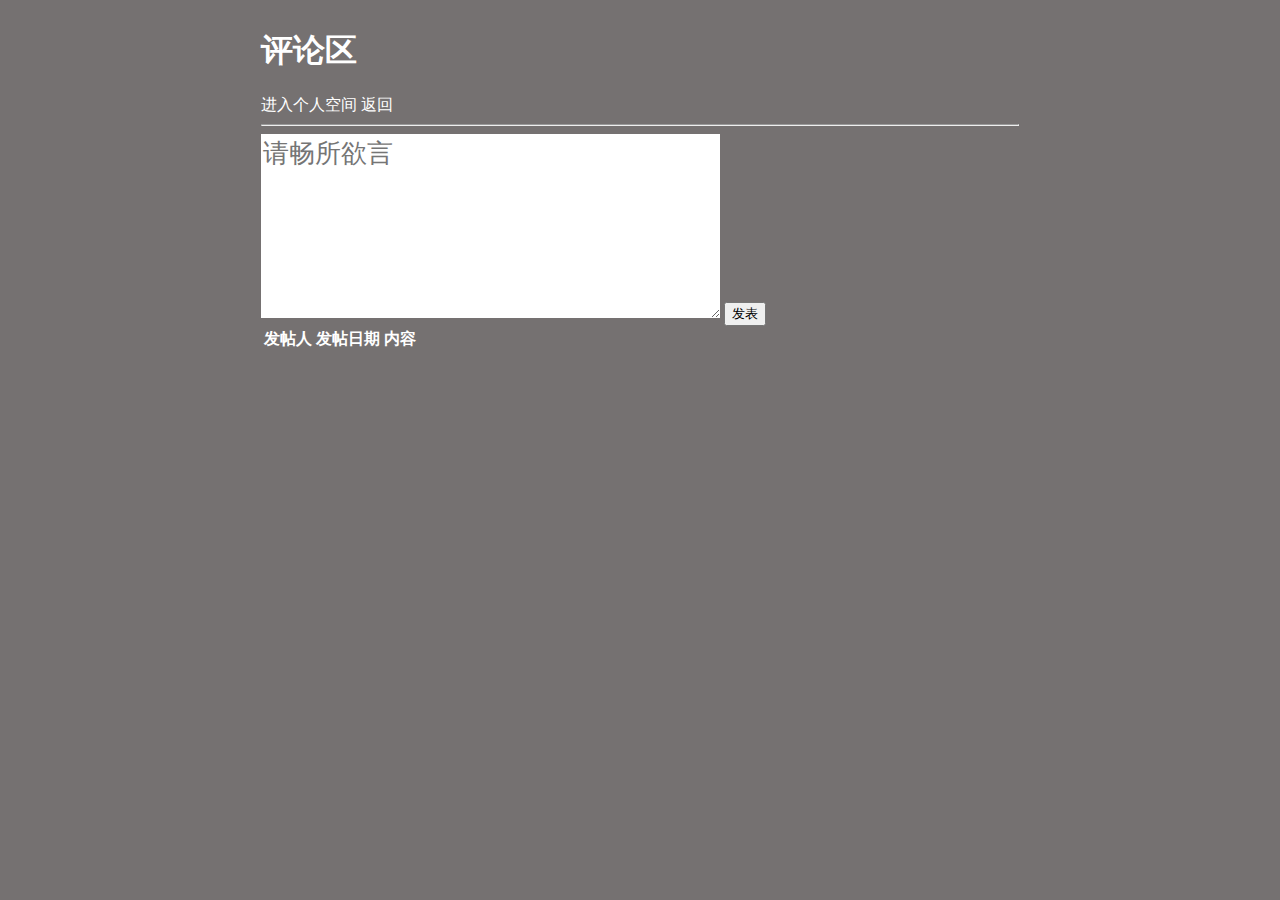
<file: target/ssm-1.0-SNAPSHOT/WEB-INF/templates/comment_list.html>
<!DOCTYPE html>
<html lang="en" xmlns:th="http://www.thymeleaf.org">
<head>
    <meta charset="UTF-8">
    <title>评论列表</title>
</head>
<style>
    body {
        display: flex;
        flex-direction: column;
        align-items: center;
        background-color: rgb(117, 113, 113);
        color: white;
    }

    #main {
        flex: 1;
        width: 60%;
    }

    #typing {
        flex: 1;
        width: 60%;
        height: 20vh;
        border: red;
        font-size: xx-large;
    }

    #commend {
        flex: 1;
        width: 80%;
    }

    #btn {
        background-color: red;
    }

    p {
        background-color: black;
    }
</style>

</head>

<body>

<div id="main">
    <h1>评论区</h1>
    <a style="display: inline" th:href="@{/comment/per}">进入个人空间</a>
    <a style="right: 20px" th:href="@{/back/manage_page}">返回</a>

    <hr>
    <form th:action="@{/comment/add}" method="post">
        <textarea id="typing" placeholder="请畅所欲言" name="comment"></textarea>
        <input type="submit" value="发表">
    </form>

    <div id="commend">
        <div class="comments">
            <div class="comment-wrap">
                <div class="comment-block">
                    <table>
                        <tr>
                            <th>发帖人</th>
                            <th>发帖日期</th>
                            <th>内容</th>
                        </tr>
                        <tr th:each="c : ${list}">
                            <td th:text="${c.username}"></td>
                            <td th:text="${c.date}"></td>
                            <td th:text="${c.comment}"></td>
                        </tr>
                    </table>
                </div>
            </div>
        </div>
    </div>
</div>
</body>
</html>
</file>
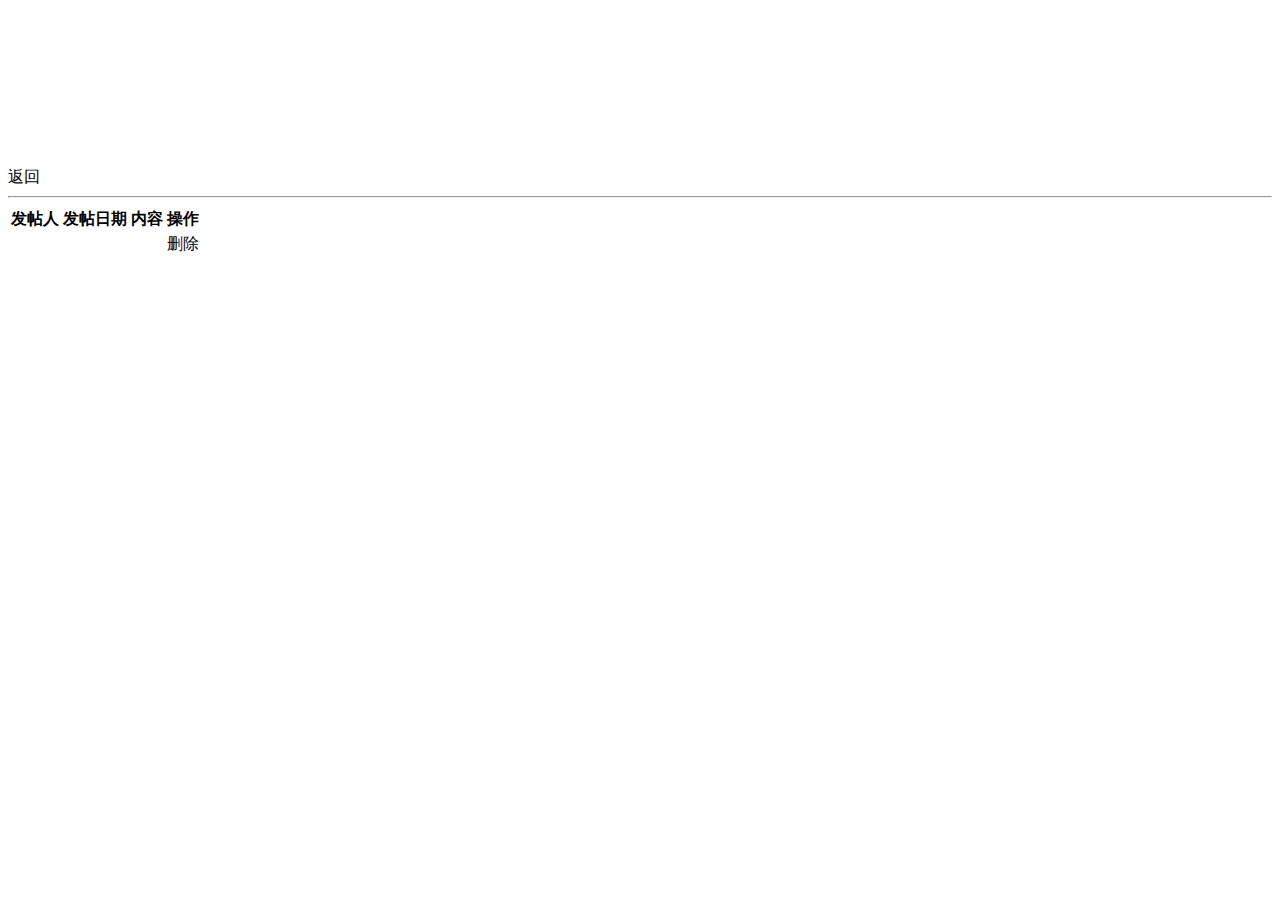
<file: target/ssm-1.0-SNAPSHOT/WEB-INF/templates/comment_person.html>
<!DOCTYPE html>
<html lang="en" xmlns:th="http://www.thymeleaf.org">
<head>
    <meta charset="UTF-8">
    <title>个人空间</title>
    <link rel="stylesheet" th:href="@{/static/css/index_work4.css}">
</head>
<body>
<p style="text-align: center;font-size: 50px;color: white;font-family: 叶根友特楷简体">这是[[${user.username}]]的空间</p>
<a th:href="@{/back/com_list}">返回</a>
<hr>
<div id="commend">
    <div class="comments">
        <div class="comment-wrap" >
            <div class="comment-block">
                <table>
                    <tr>
                        <th>发帖人</th>
                        <th>发帖日期</th>
                        <th>内容</th>
                        <th>操作</th>
                    </tr>
                    <tr  th:each="c : ${person}">
                        <td th:text="${c.username}"></td>
                        <td th:text="${c.date}"></td>
                        <td th:text="${c.comment}"></td>
                        <td>
                            <a th:href="@{'/comment/del/'+${c.id}}">删除</a>
                        </td>
                    </tr>
                </table>
            </div>
        </div>
    </div>
</div>
</body>
</html>
</file>
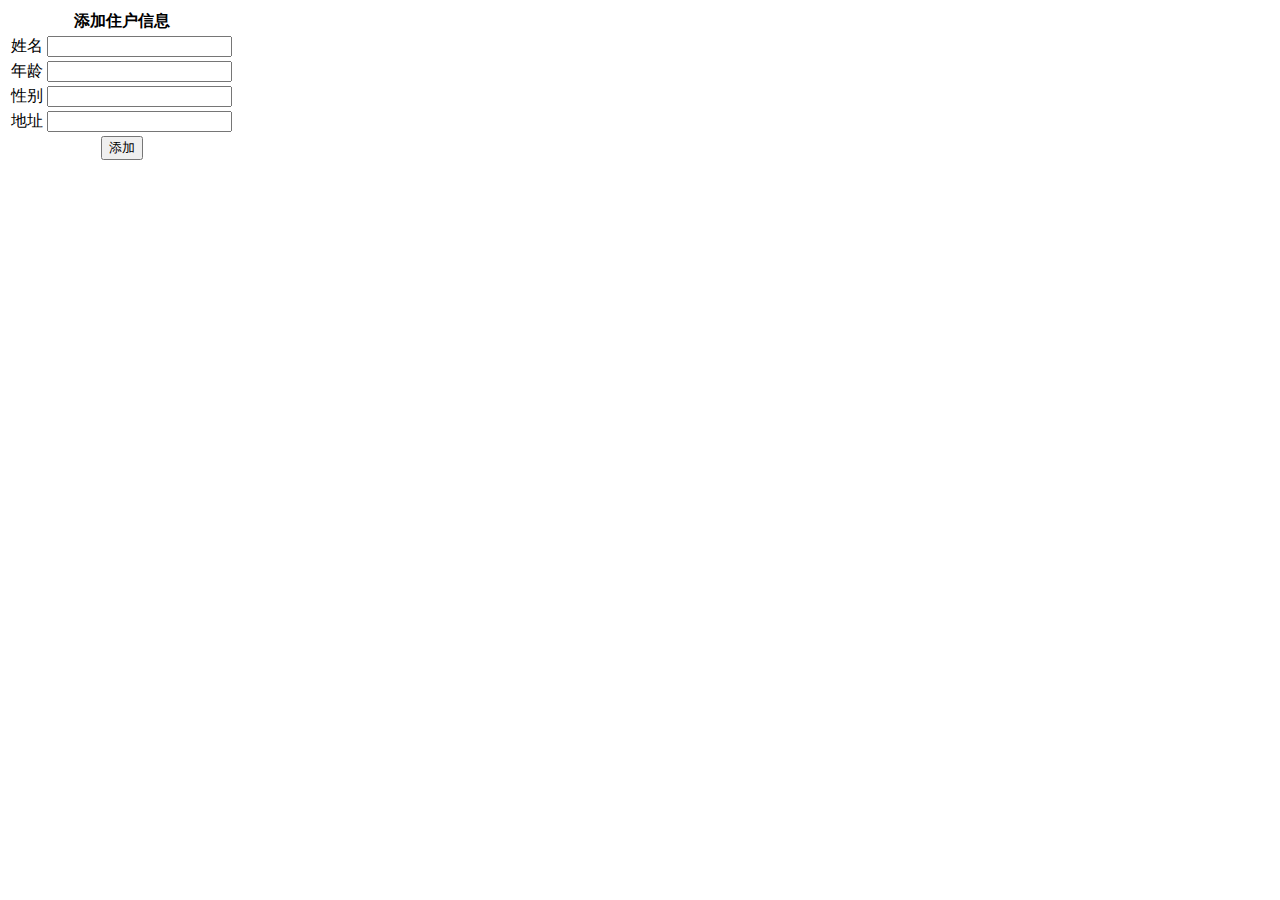
<file: target/ssm-1.0-SNAPSHOT/WEB-INF/templates/employee_add.html>
<!DOCTYPE html>
<html lang="en" xmlns:th="http://www.thymeleaf.org">
<head>
    <meta charset="UTF-8">
    <title>添加住户</title>
    <link rel="stylesheet" th:href="@{/static/css/index_work.css}">
</head>
<body>
<form th:action="@{/employee}" method="post">
    <table >
        <tr>
            <th colspan="2">添加住户信息</th>
        </tr>
        <tr>
            <td>姓名</td>
            <td><input type="text" name="empName" ></td>
        </tr>
        <tr>
            <td>年龄</td>
            <td><input type="text" name="age" ></td>
        </tr>
        <tr>
            <td>性别</td>
            <td>
                <input type="text" name="sex">
            </td>
        </tr>
        <tr>
            <td>地址</td>
            <td><input type="text" name="email"></td>
        </tr>
        <tr>
            <th colspan="2">
                <input type="submit" value="添加">
            </th>
        </tr>
    </table>
</form>
</body>
</html>
</file>
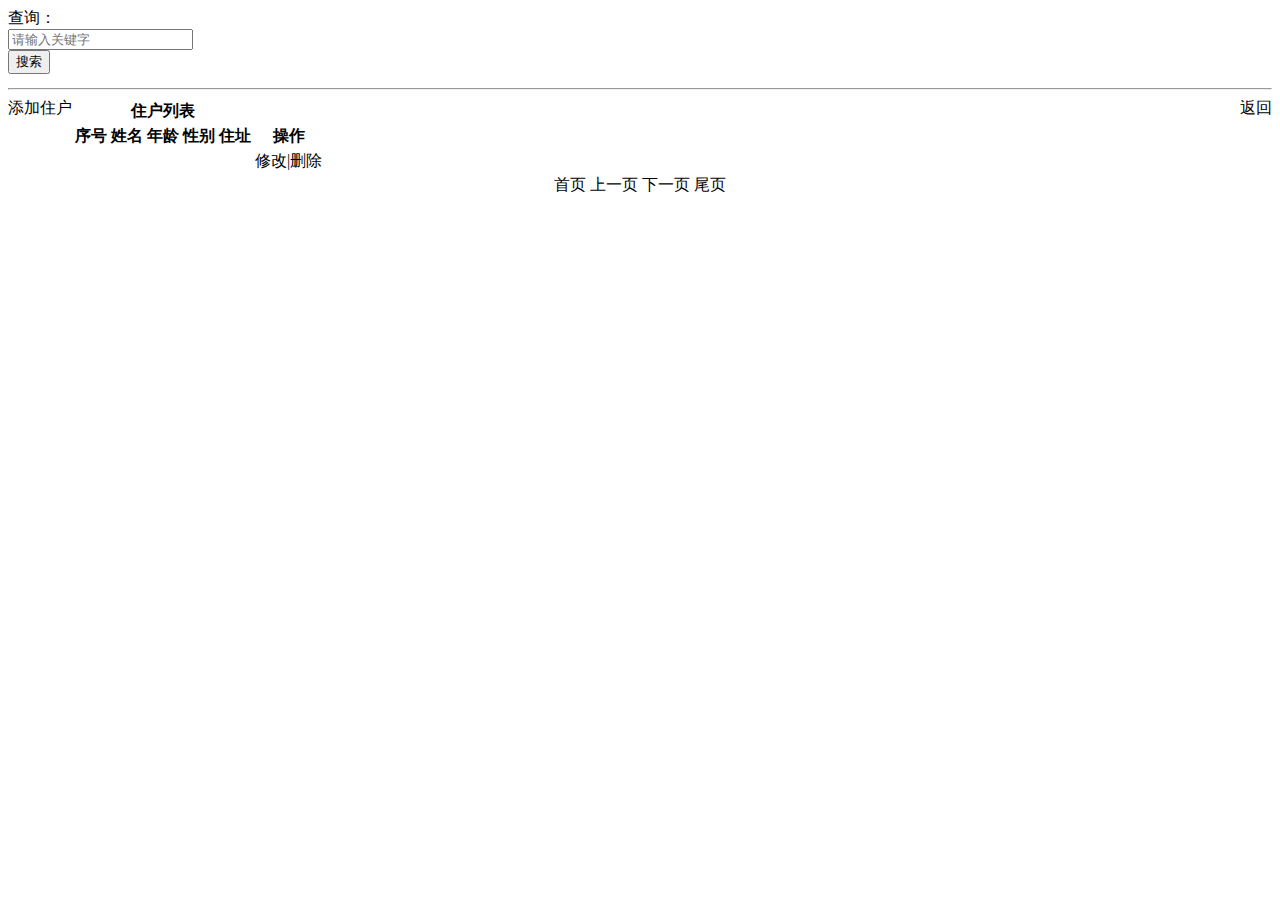
<file: target/ssm-1.0-SNAPSHOT/WEB-INF/templates/employee_list.html>
<!DOCTYPE html>
<html lang="en" xmlns:th="http://www.thymeleaf.org">
<head>
    <meta charset="UTF-8">
    <title>住户列表</title>
    <link rel="stylesheet" th:href="@{/static/css/index_work.css}">
</head>
<body>
<div style="left: auto;height: 30px;width: 90px">
    <form th:action="@{'/employee/page/1/'+${keyword}}" method="get">
        查询：<input type="text" placeholder="请输入关键字" name="keyword"><input class="btn-block" type="submit" value="搜索">
    </form>
</div>
<div id="div1" style="margin-top: 50px">



    <hr>

    <div  style="size: 20px;float: right;font-family: CRPＣ＆Ｇ流麗行書体">
        <a  th:href="@{/back/manage_page}">返回</a>
    </div>
    <div  style="size: 20px;float: left;font-family: CRPＣ＆Ｇ流麗行書体">
        <a  th:href="@{/toAdd}">添加住户</a>
    </div>


    <table>
        <tr>
            <th colspan="5">住户列表</th>
            <th id="username" th:text="${user?.username}"></th>
        </tr>
        <tr>
            <th>序号</th>
            <th>姓名</th>
            <th>年龄</th>
            <th>性别</th>
            <th>住址</th>
            <th>操作</th>
        </tr>
        <tr th:each="emp,status : ${page.list}">
            <td th:text="${status.count}"></td>
            <td th:text="${emp.empName}"></td>
            <td th:text="${emp.age}"></td>
            <td th:text="${emp.sex}"></td>
            <td th:text="${emp.email}"></td>
            <td>
                <a style="font-family: 教科書" th:href="@{'/employee/'+${emp.empId}}">修改</a>|<a style="font-family: 教科書" @click="del()" th:href="@{'/employee/'+${emp.empId}}">删除</a>
            </td>
        </tr>
    </table>
    <form id="delete_form" method="post">
        <input type="hidden" name="_method" value="delete">
    </form>
</div>

<div style="text-align: center">
    <a th:if="${page.hasPreviousPage}" th:href="@{/employee/page/1}">首页</a>
    <!--  th:解析时，路径中有参数要进行拼串  -->
    <a th:if="${page.hasPreviousPage}" th:href="@{'/employee/page/'+${page.prePage}}">上一页</a>
    <span th:each="num : ${page.navigatepageNums}">
        <a th:if="${page.pageNum == num}" style="color: red" th:href="@{'/employee/page/'+${num}}" th:text="'['+${num}+']'"></a>
        <a th:if="${page.pageNum != num}" th:href="@{'/employee/page/'+${num}}" th:text="${num}"></a>
    </span>
    <a th:if="${page.hasNextPage}" th:href="@{'/employee/page/'+${page.nextPage}}">下一页</a>
    <a th:if="${page.hasNextPage}" th:href="@{'/employee/page/'+${page.pages}}">尾页</a>
</div>
<script type="text/javascript" th:src="@{/static/js/vue.js}"></script>
<script type="text/javascript">
    var vue = new Vue({
        el:"#div1",
        methods:{
            del(){
                if (confirm('是否确认删除？')){
                    var delete_form = document.getElementById("delete_form");
                    delete_form.action = event.target.href;
                    delete_form.submit();
                    event.preventDefault();
                }
            }
        }
    })

</script>
</body>
</html>
</file>
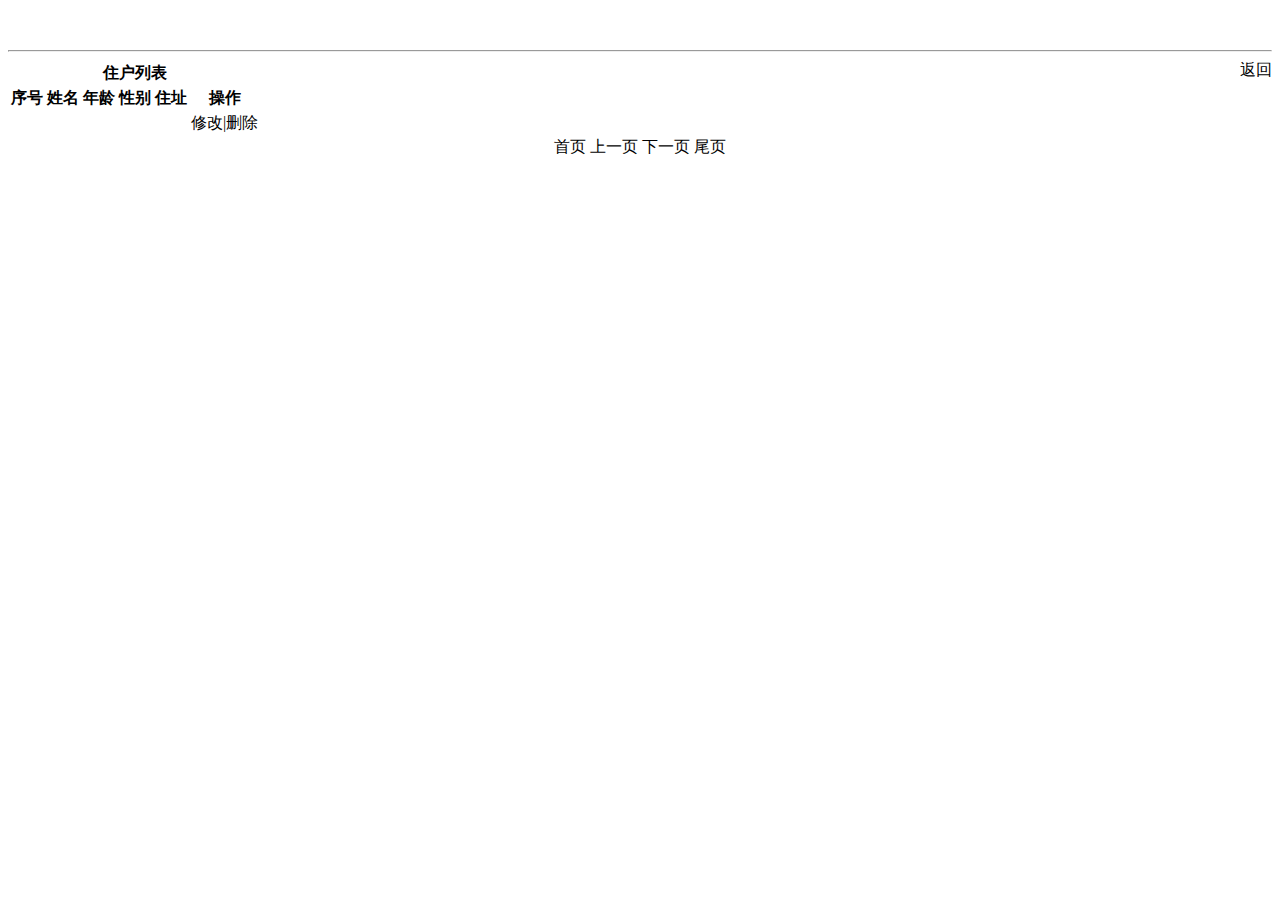
<file: target/ssm-1.0-SNAPSHOT/WEB-INF/templates/employee_list_key.html>
<!DOCTYPE html>
<html lang="en" xmlns:th="http://www.thymeleaf.org">
<head>
    <meta charset="UTF-8">
    <title>住户列表</title>
    <link rel="stylesheet" th:href="@{/static/css/index_work.css}">
</head>
<body>

<div id="div1" style="margin-top: 50px">

    <hr>

    <div  style="size: 20px;float: right;font-family: CRPＣ＆Ｇ流麗行書体">
        <a  th:href="@{/employee/page/1}">返回</a>
    </div>

    <table>
        <tr>
            <th colspan="6">住户列表</th>
        </tr>
        <tr>
            <th>序号</th>
            <th>姓名</th>
            <th>年龄</th>
            <th>性别</th>
            <th>住址</th>
            <th>操作</th>
        </tr>
        <tr th:each="emp,status : ${page.list}">
            <td th:text="${status.count}"></td>
            <td th:text="${emp.empName}"></td>
            <td th:text="${emp.age}"></td>
            <td th:text="${emp.sex}"></td>
            <td th:text="${emp.email}"></td>
            <td>
                <a style="font-family: 教科書" th:href="@{'/employee/'+${emp.empId}}">修改</a>|<a style="font-family: 教科書" @click="del()" th:href="@{'/employee/'+${emp.empId}}">删除</a>
            </td>
        </tr>
    </table>
    <form id="delete_form" method="post">
        <input type="hidden" name="_method" value="delete">
    </form>
</div>

<div style="text-align: center">
    <a th:if="${page.hasPreviousPage}" th:href="@{/employee/page/1}">首页</a>
    <!--  th:解析时，路径中有参数要进行拼串  -->
    <a th:if="${page.hasPreviousPage}" th:href="@{'/employee/page/'+${page.prePage}}">上一页</a>
    <span th:each="num : ${page.navigatepageNums}">
        <a th:if="${page.pageNum == num}" style="color: red" th:href="@{'/employee/page/'+${num}}" th:text="'['+${num}+']'"></a>
        <a th:if="${page.pageNum != num}" th:href="@{'/employee/page/'+${num}}" th:text="${num}"></a>
    </span>
    <a th:if="${page.hasNextPage}" th:href="@{'/employee/page/'+${page.nextPage}}">下一页</a>
    <a th:if="${page.hasNextPage}" th:href="@{'/employee/page/'+${page.pages}}">尾页</a>
</div>
<script type="text/javascript" th:src="@{/static/js/vue.js}"></script>
<script type="text/javascript">
    var vue = new Vue({
        el:"#div1",
        methods:{
            del(){
                if (confirm('是否确认删除？')){
                    var delete_form = document.getElementById("delete_form");
                    delete_form.action = event.target.href;
                    delete_form.submit();
                    event.preventDefault();
                }
            }
        }
    })

</script>
</body>
</html>
</file>
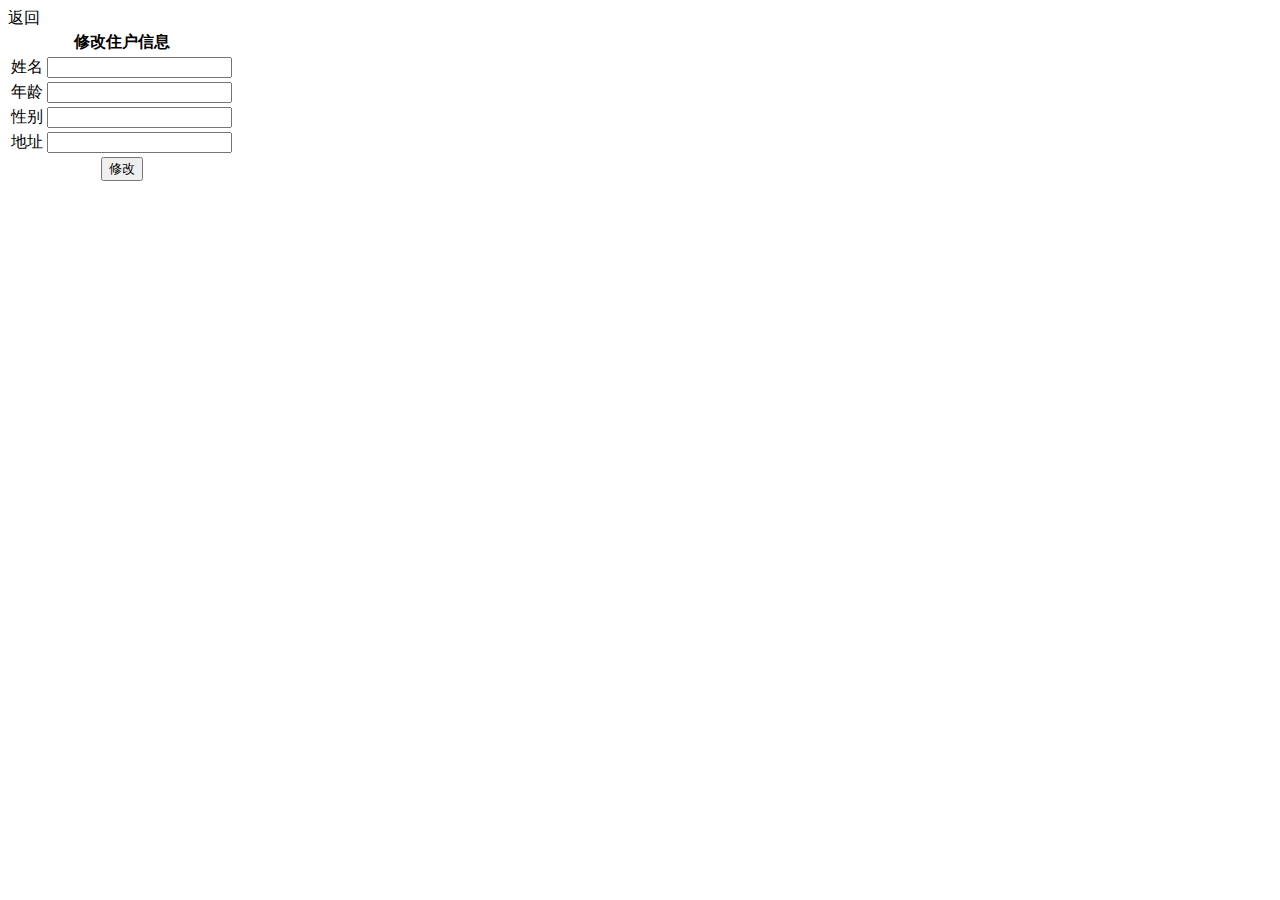
<file: target/ssm-1.0-SNAPSHOT/WEB-INF/templates/employee_update.html>
<!DOCTYPE html>
<html lang="en" xmlns:th="http://www.thymeleaf.org">
<head>
    <meta charset="UTF-8">
    <title>修改信息</title>
    <link rel="stylesheet" th:href="@{/static/css/index_work.css}">
</head>
<body>
<div style="left: 50px">
    <a th:href="@{/employee/page/1}">返回</a>
</div>
    <form th:action="@{/employee}" method="post">
        <input type="hidden" name="_method" value="put">
        <input type="hidden" name="empId" th:value="${emp.empId}">
        <table >
            <tr>
                <th colspan="2">修改住户信息</th>
            </tr>
            <tr>
                <td>姓名</td>
                <td><input type="text" name="empName" th:value="${emp.empName}"></td>
            </tr>
            <tr>
                <td>年龄</td>
                <td><input type="text" name="age" th:value="${emp.age}"></td>
            </tr>
            <tr>
                <td>性别</td>
                <td>
                    <input type="text" name="sex" th:value="${emp.sex}">
                </td>
            </tr>
            <tr>
                <td>地址</td>
                <td><input type="text" name="email" th:value="${emp.email}"></td>
            </tr>
            <tr>
                <th colspan="2">
                    <input type="submit" value="修改">
                </th>
            </tr>
        </table>
    </form>
</body>
</html>
</file>
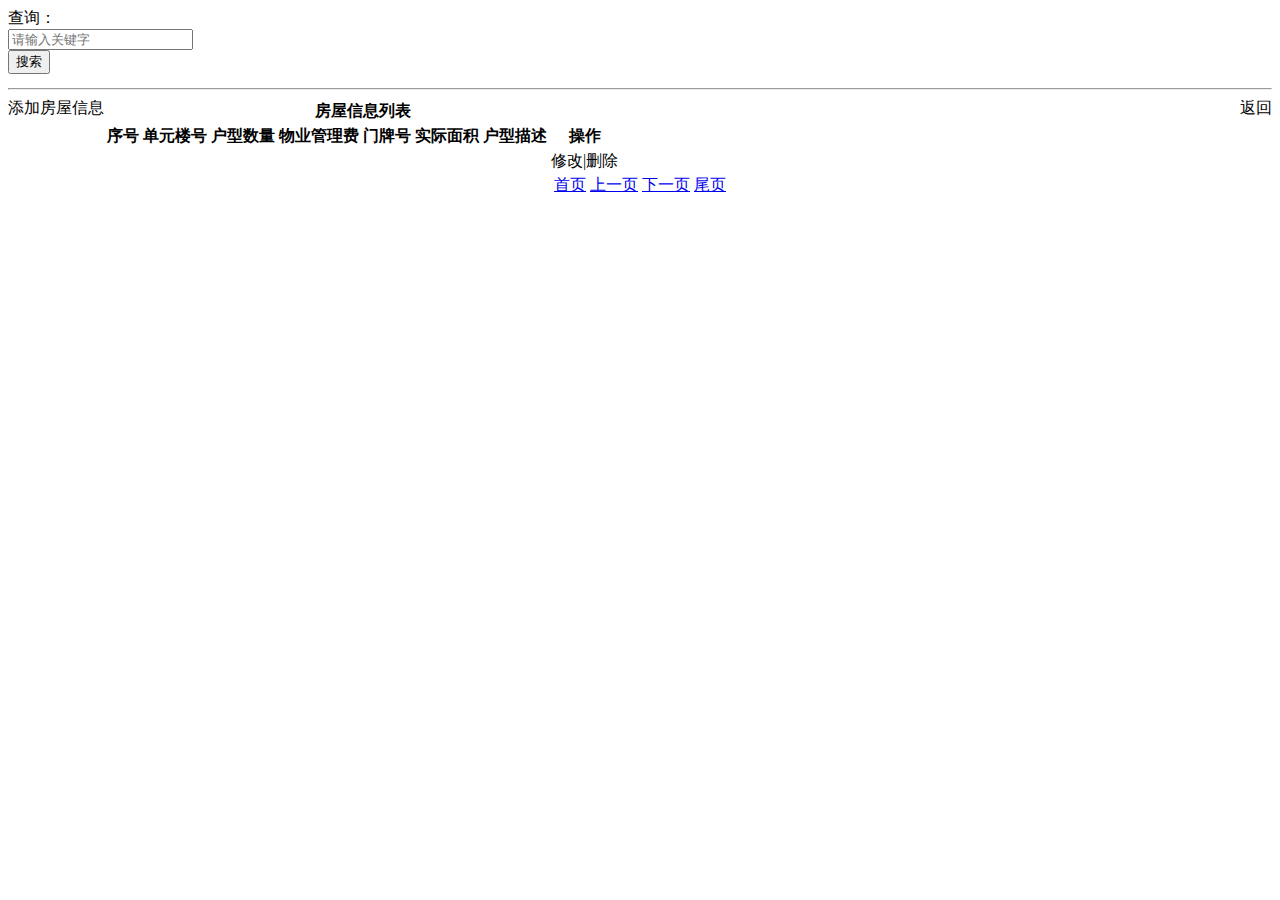
<file: target/ssm-1.0-SNAPSHOT/WEB-INF/templates/room_list.html>
<!DOCTYPE html>
<html lang="en" xmlns:th="http://www.thymeleaf.org">
<head>
    <meta charset="UTF-8">
    <title>住户列表</title>
    <link rel="stylesheet" th:href="@{/static/css/index_work3.css}">
</head>
<body>
<div style="left: auto;height: 30px;width: 90px">
    <form th:action="@{'/employee/page/1/'+${keyword}}" method="get">
        查询：<input type="text" placeholder="请输入关键字" name="keyword"><input class="btn-block" type="submit" value="搜索">
    </form>
</div>
<div id="div1" style="margin-top: 50px">



    <hr>

    <div  style="size: 20px;float: right;font-family: CRPＣ＆Ｇ流麗行書体">
        <a  th:href="@{/back/manage_page}">返回</a>
    </div>
    <div  style="size: 20px;float: left;font-family: CRPＣ＆Ｇ流麗行書体">
        <a  th:href="@{#}">添加房屋信息</a>
    </div>


    <table>
        <tr>
            <th colspan="8">房屋信息列表</th>
        </tr>
        <tr>
            <th>序号</th>
            <th>单元楼号</th>
            <th>户型数量</th>
            <th>物业管理费</th>
            <th>门牌号</th>
            <th>实际面积</th>
            <th>户型描述</th>
            <th>操作</th>
        </tr>
        <tr th:each="r,status : ${room}">
            <td th:text="${status.count}"></td>
            <td th:text="${r.bNum}"></td>
            <td th:text="${r.bTot}"></td>
            <td th:text="${r.bCost}"></td>
            <td th:text="${r.rNum}"></td>
            <td th:text="${r.rAre}"></td>
            <td th:text="${r.rContents}"></td>

            <td>
                <a style="font-family: 教科書" th:href="@{'/employee/'+${r.bId}}">修改</a>|<a style="font-family: 教科書" @click="del()" th:href="@{'/employee/'+${r.bId}}">删除</a>
            </td>

        </tr>
    </table>
    <form id="delete_form" method="post">
        <input type="hidden" name="_method" value="delete">
    </form>
</div>

<div style="text-align: center">
    <a href="#">首页</a>
    <!--  th:解析时，路径中有参数要进行拼串  -->
    <a href="#">上一页</a>

    <a href="#">下一页</a>
    <a href="#">尾页</a>
</div>
<script type="text/javascript" th:src="@{/static/js/vue.js}"></script>
<script type="text/javascript">
    var vue = new Vue({
        el:"#div1",
        methods:{
            del(){
                if (confirm('是否确认删除？')){
                    var delete_form = document.getElementById("delete_form");
                    delete_form.action = event.target.href;
                    delete_form.submit();
                    event.preventDefault();
                }
            }
        }
    })

</script>
</body>
</html>
</file>
